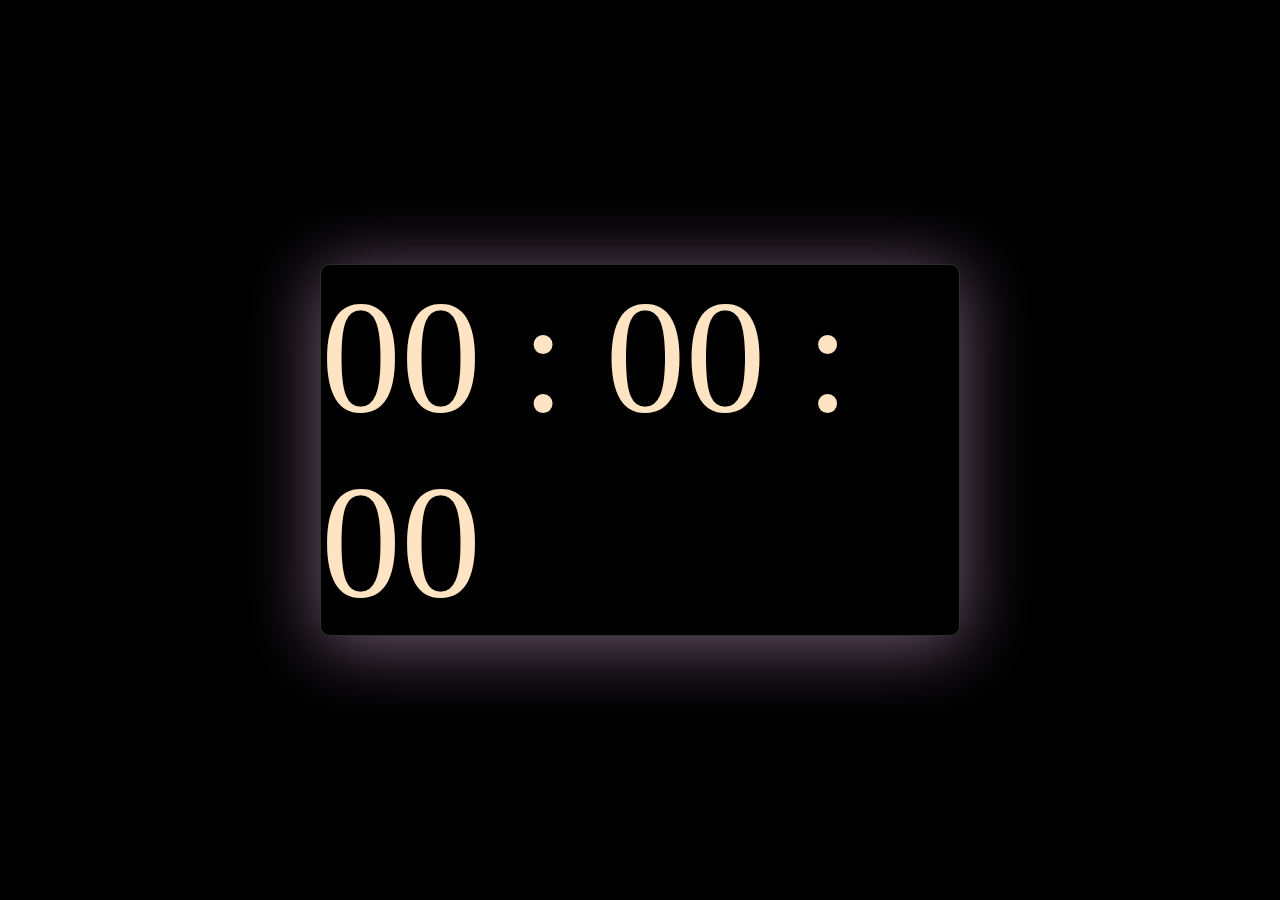
<file: claock java/index.html>
<!DOCTYPE html>
<html lang="en">
<head>
    <meta charset="UTF-8">
    <meta name="viewport" content="width=device-width, initial-scale=1.0">
    <title>Document</title>
    <link rel="stylesheet" href="style.css">
</head>
<body>
    
    <div class="main">
        <div class="box">
        <span id="hrs">00</span>
        <span>:</span>
        <span id="min">00</span>
        <span>:</span>
        <span id="sec">00</span>
    </div>
    </div>

    <script src="scrpit.js"></script>
</body>
</html>
</file>
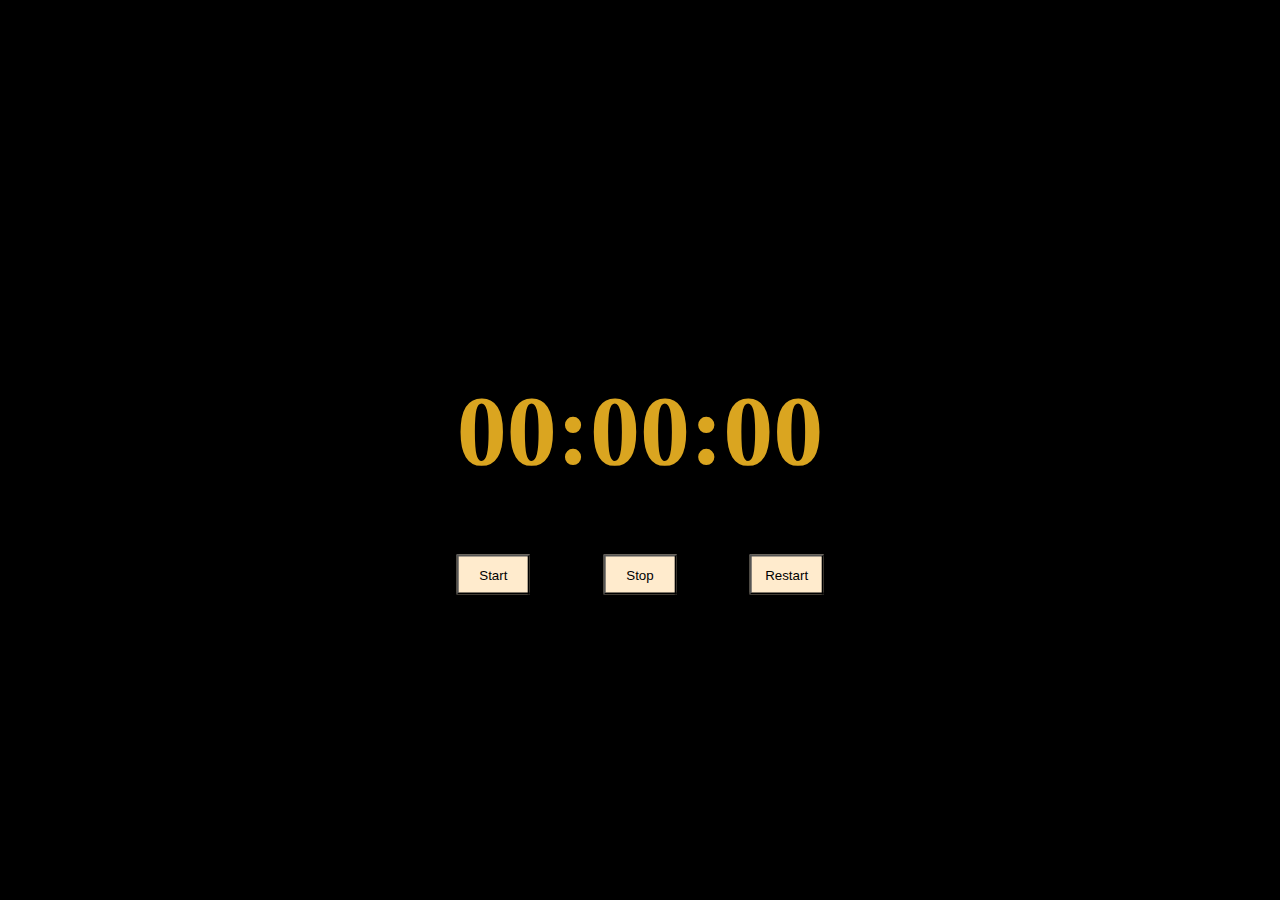
<file: stopclock/index.html>
<!DOCTYPE html>
<html lang="en">
<head>
    <meta charset="UTF-8">
    <meta name="viewport" content="width=device-width, initial-scale=1.0">
    <title>Document</title>
    <link rel="stylesheet" href="style.css">
</head>
<body>
    <div class="main">
        <h1 id="displayTime">00:00:00</h1>
    
            <div class="btn">
                <button onclick="watchstart()" >Start</button>
                <button onclick="watchstart()">Stop</button>
                <button onclick="watchstart()">Restart</button>
            </div>
      
    </div>
    <script src="script.js"></script>
    
    
</body>
</html>
</file>
<file: claock java/style.css>
body
{
    background-color: black;
    color: bisque;
    font-size: 160px;
}
.main
{
    position: absolute;
    transform: translate(-50%,-50%);
    left: 50%;
    top: 50%;
}
.box
{
    background: rgba(255, 255, 255, 0);
box-shadow: 0 8px 72px 0 rgb(118, 93, 120);
backdrop-filter: blur( 6px );
-webkit-backdrop-filter: blur( 10px );
border-radius: 10px;
border: 1px solid rgba( 255, 255, 255, 0.18 );
}
</file>
<file: stopclock/style.css>
body
{

    background-color: black;
    color: goldenrod;
    font-size: 50px;
}
.main
{
    position: absolute;
    transform: translate(-50%,-50%);
    left: 50%;
    top: 50%;
}
.btn
{
    margin-top: 10%;
    display: flex;
   justify-content: space-between;
}
button
{
    height: 40px;
    width: 20%;
    background-color: blanchedalmond;
  
    
}
</file>
